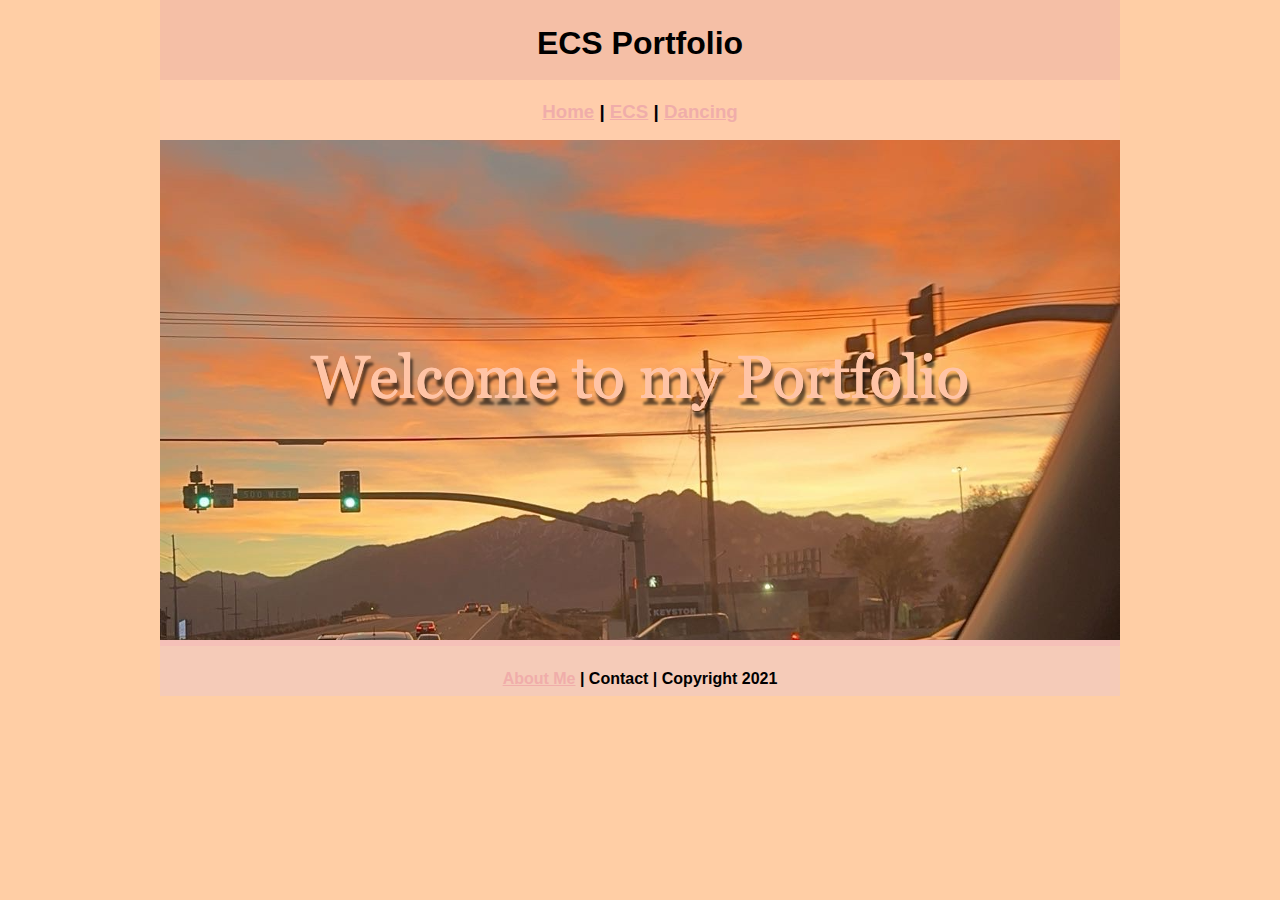
<file: index.html>
<!DOCTYPE html>
<html class="homePage">
   
  <head>
      <!-- This is a comment! Text here will be ignored by the browser. -->
      <meta charset="UTF-8">
      <title>My Portfolio | Home </title>
      <link href="myCSS.css" rel="stylesheet" type="text/css">
   </head>
  
   <body>
      <div class="container">
         <div class="header">
            <h1>ECS Portfolio</h1>
         </div>
         <div class="nav">
            <h3>  <a href="index.html">Home</a> | <a href="ecs/index.html">ECS</a>  | <a href="dancing/index.html">Dancing</a> </h3>
            
         </div>
         <div class="content">
            <img src="images/welcome.png" alt="Welcome" width="960" >  
            
         </div>
         <div class="footer">
            <h4> <a href="aboutme.html">About Me</a>  | Contact | Copyright 2021</h4>
         </div>
      </div>
   </body>
</html>
</file>
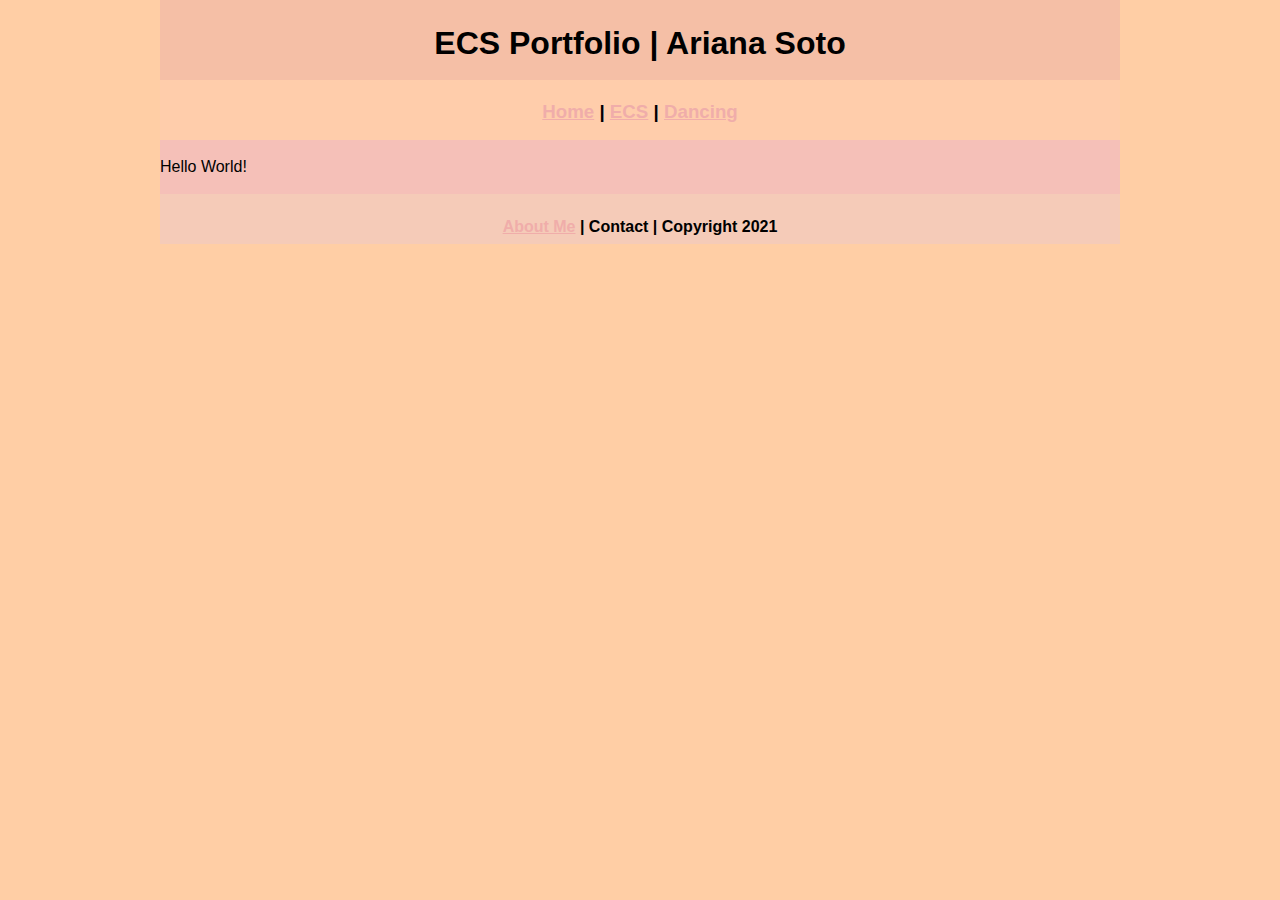
<file: dancing/index.html>
<!DOCTYPE html>
<html class="homePage">
   <head>
      <!-- This is a comment! Text here will be ignored by the browser. -->
      <meta charset="UTF-8">
      <title>ECS Portfolio | 2024</title>
      <link href="../myCSS.css" rel="stylesheet" type="text/css">
   </head>
   <body>
      <div class="container">
         <div class="header">
            <h1>ECS Portfolio | Ariana Soto </h1>
         </div>
         <div class="nav">
            <h3><a href="index.html">Home</a> | <a href="../ecs/index.html">ECS</a> | <a href="index.html">Dancing</a></h3>
         </div>
         <div class="content">
            <p>Hello World!</p>



            
         </div>
         <div class="footer">
            <h4> <a href="../aboutme.html">About Me</a>  | Contact | Copyright 2021</h4>
         </div>
      </div>
   </body>
</html>
</file>
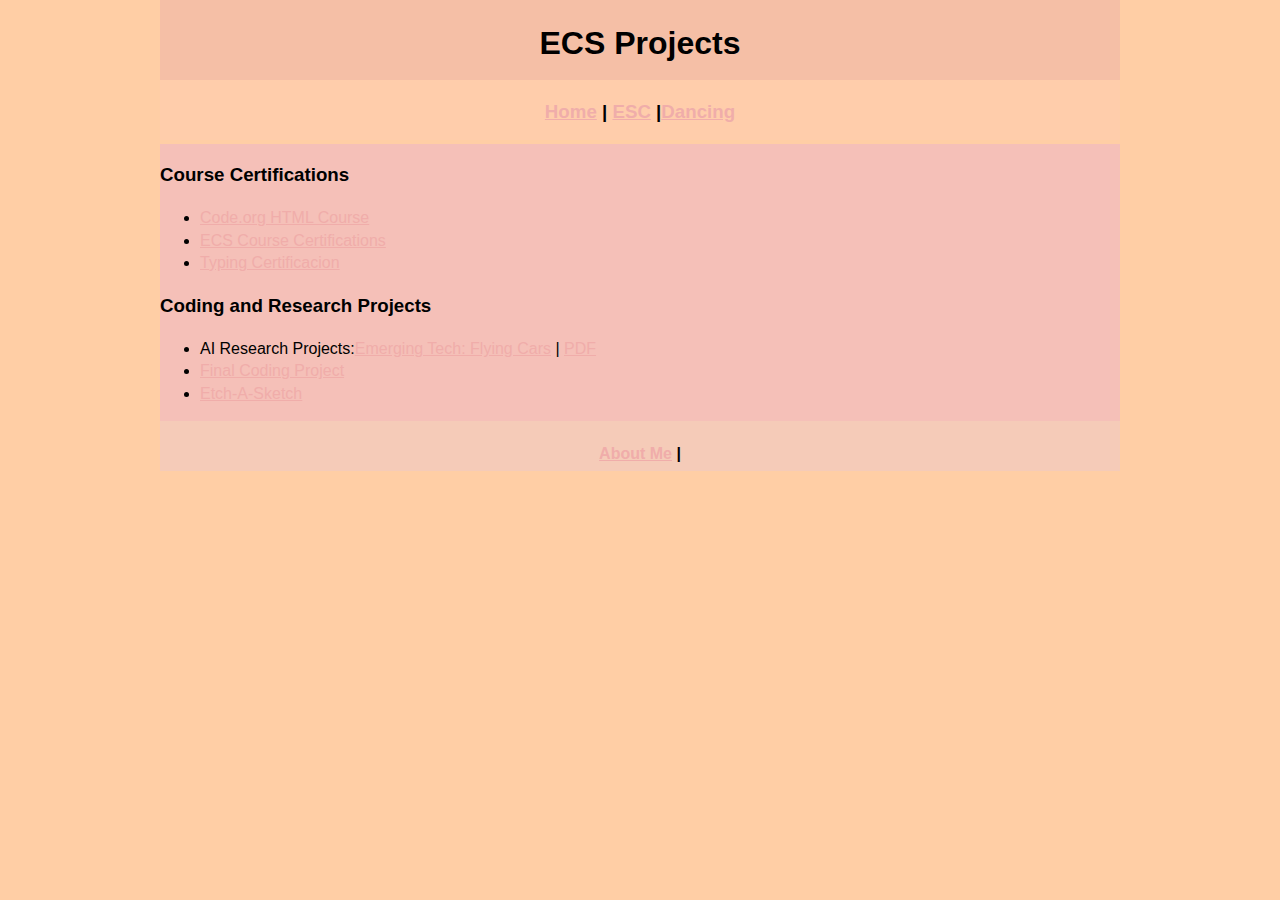
<file: ecs/index.html>
<!DOCTYPE html>
<html class="homePage">
   <head>
      <!-- This is a comment! Text here will be ignored by the browser. -->
      <meta charset="UTF-8">
      <title>My Portfolio</title>
      <link href="../myCSS.css" rel="stylesheet" type="text/css">
   </head>
   <body>
      <div class="container">
         <div class="header">
            <h1>ECS Projects</h1>
         </div>
         <div class="nav">
            <h3><a href="../index.html">Home</a>  | <a href="../index.html">ESC</a> |<a href="../dancing/index.html">Dancing</a></h3>
         <div class="content">
            <h3>Course Certifications</h3>
      <ul> 
         <li><a href="certified.pdf">Code.org HTML Course</a></li>
         <li><a href="certificate.pdf">ECS Course Certifications</a></li>
         <li><a href="typing.pdf">Typing Certificacion</a></li>
      </ul>
      <h3>Coding and Research Projects</h3>     
      <ul> 
         <li>  AI Research Projects:<a href="EmergingTechCar.pptx">Emerging Tech: Flying Cars</a> | <a href="EmergingTech.pdf">PDF </a> </li>
         <li><a href="projectFinal.zip">Final Coding Project</a></li>
         <li><a href="etchasketch.zip">Etch-A-Sketch</a></li>
      </ul> 
   </div>        
   <div class="footer">
            <h4> <a href="../aboutme.html">About Me</a>  | <a href="9651808@graniteschools.org" | Copyright 2021</h4>
         </div>
      </div>
   </body>
</html>
</file>
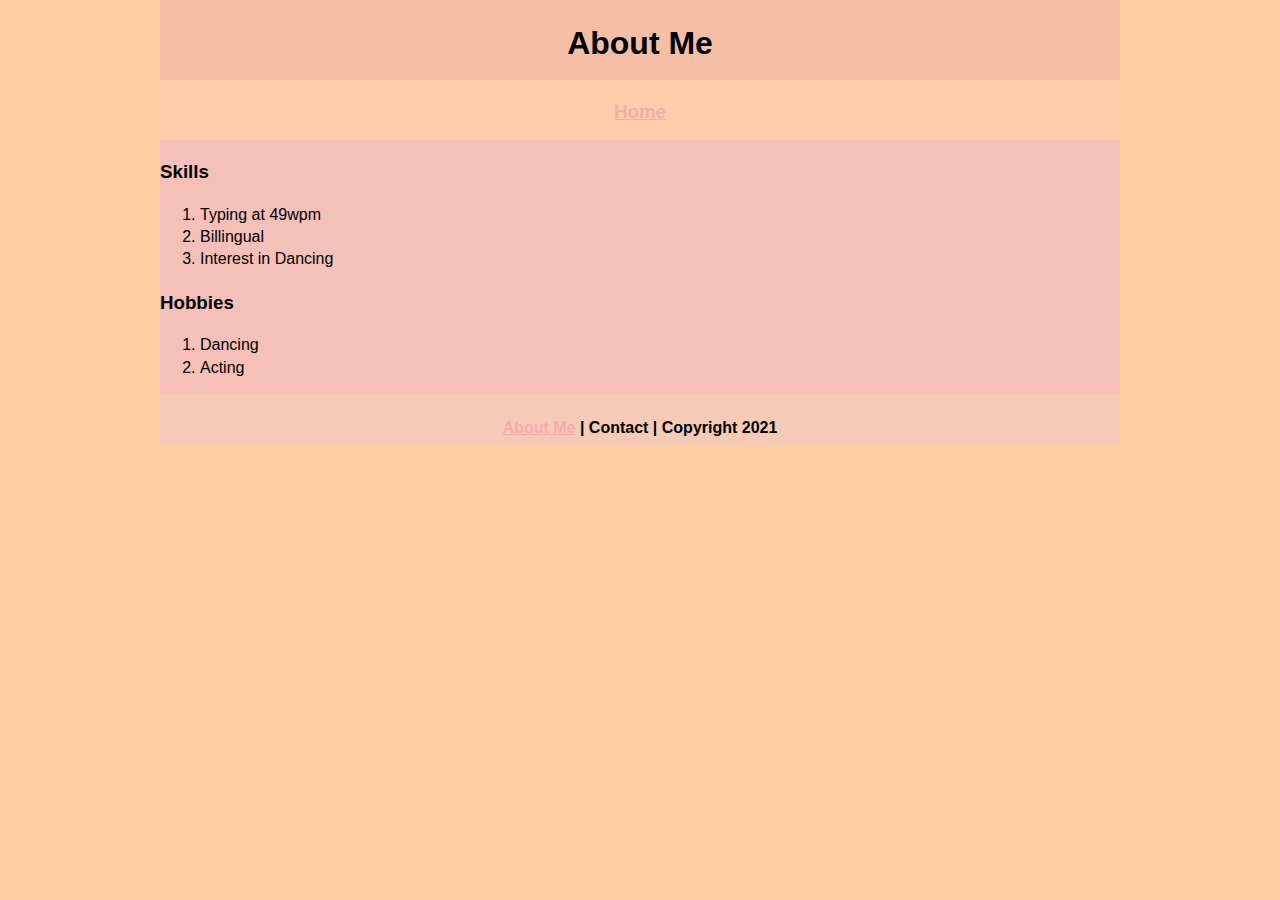
<file: aboutme.html>
<!DOCTYPE html>
<html class="homePage">
   
  <head>
      <!-- This is a comment! Text here will be ignored by the browser. -->
      <meta charset="UTF-8">
      <title>About Me</title>
      <link href="myCSS.css" rel="stylesheet" type="text/css">
   </head>
  
   <body>
      <div class="container">
         <div class="header">
            <h1>About Me</h1>
         </div>
         <div class="nav">
            <h3> <a href="index.html">Home</a>  </h3>  <a href="index.html">ECS</a> </h3> <a href="index.html">Dancing</a> </h3> 
         </div>
         <div class="content">
                  <h3> Skills </h3>
                  <ol>
                        <li>Typing at 49wpm</li>
                        <li>Billingual</li>
                        <li>Interest in Dancing</li>
                  </ol>
            
                  <h3> Hobbies </h3>
                  <ol>
                        <li>Dancing</li>
                        <li>Acting</li>
                  </ol>
           
         </div>
         <div class="footer">
            <h4> <a href="aboutme.html">About Me</a>  | Contact | Copyright 2021</h4>
         </div>
      </div>
   </body>
</html>
</file>
<file: myCSS.css>
@charset "UTF-8";
/* This is a comment! Text here will be ignored by the browser. */
body {
	margin: 0 auto;
	  font: 100%/1.4 Verdana, Arial, Helvetica, sans-serif;}
.homePage {
	background: #FFCEA5;
.container {
	width: 960px;
	margin: 0 auto;
}
.header {
	background:#F5BFA6;
	text-align: center;
	margin: 0px;
	padding: 5;
	float: left;
	width: 100%;
	height: 80px;
	
}
.nav {
	background: #FFCDAB;
		margin: 0px;
	padding: 5;
	float: left;
	width: 100%;
	height: 60px;
	text-align: center;
}
.content {
	background: #F5C0B8;
	margin: 0px;
	float: left;
	width: 100%;
	
	text-align: left;
}
.footer {
	background: #F5CBB8;
	margin: 0px;
	float: left;
	width: 100%;
	height: 50px;
	text-align: center;
}
a:link {
     color: #F0ADAA;
}
a:visited {
     color: #F5BDB8;
}
a:hover, a:active, a:focus { 
     text-decoration: underline;
}
</file>
